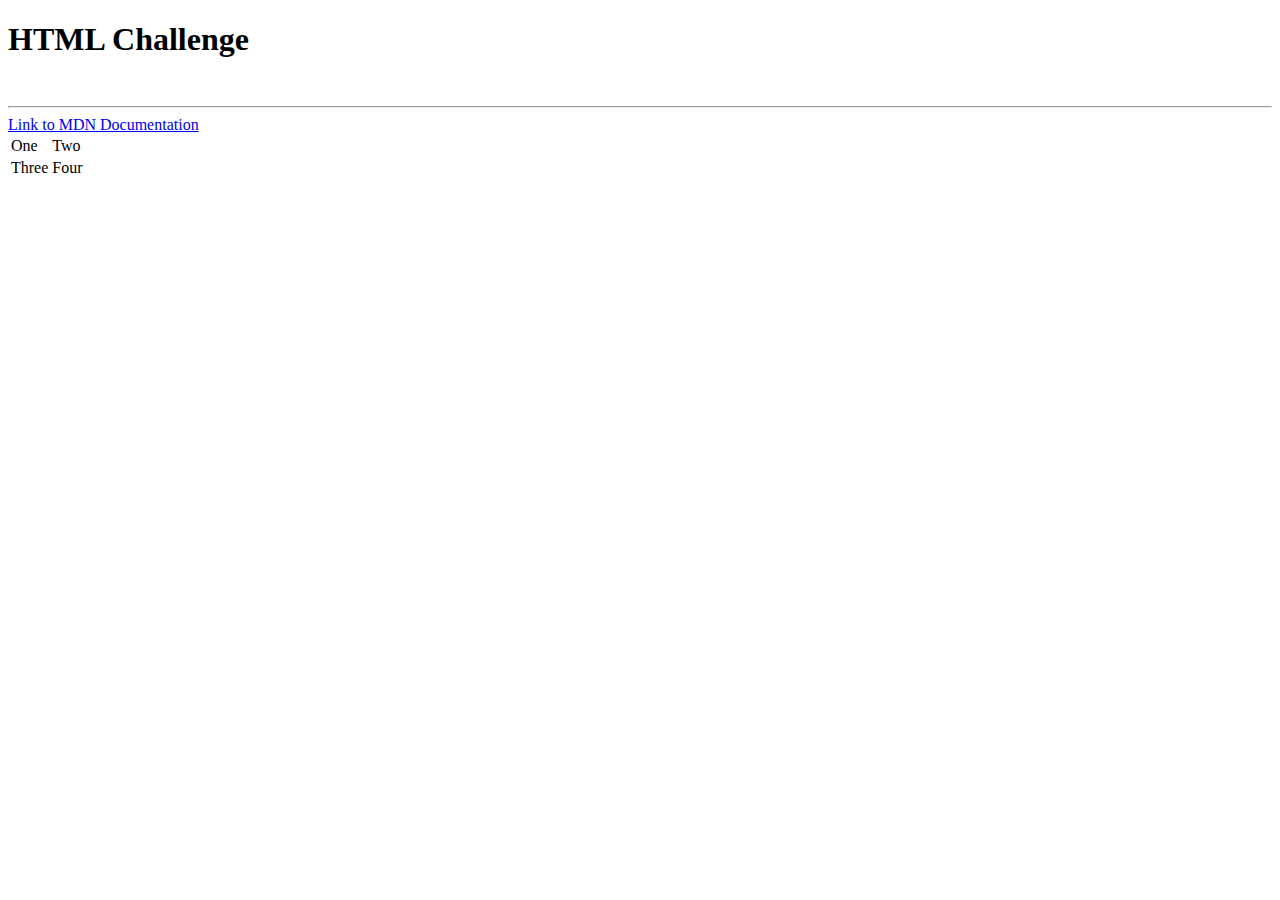
<file: challengeForm.html>
<!DOCTYPE html>
<html lang="en" dir="ltr">
  <head>
    <meta charset="utf-8">
    <title>FORM</title>
  </head>
  <body>
    <h1>HTML Challenge</h1><br>
    <hr>
    <a href="https://developer.mozilla.org/en-US/">Link to MDN Documentation</a><br>
    <table>
      <tr>
        <td>One</td><td>Two</td>
      </tr>

      <tr>
        <td>Three</td><td>Four</td>
      </tr>
    </table>

  </body>
</html>
</file>
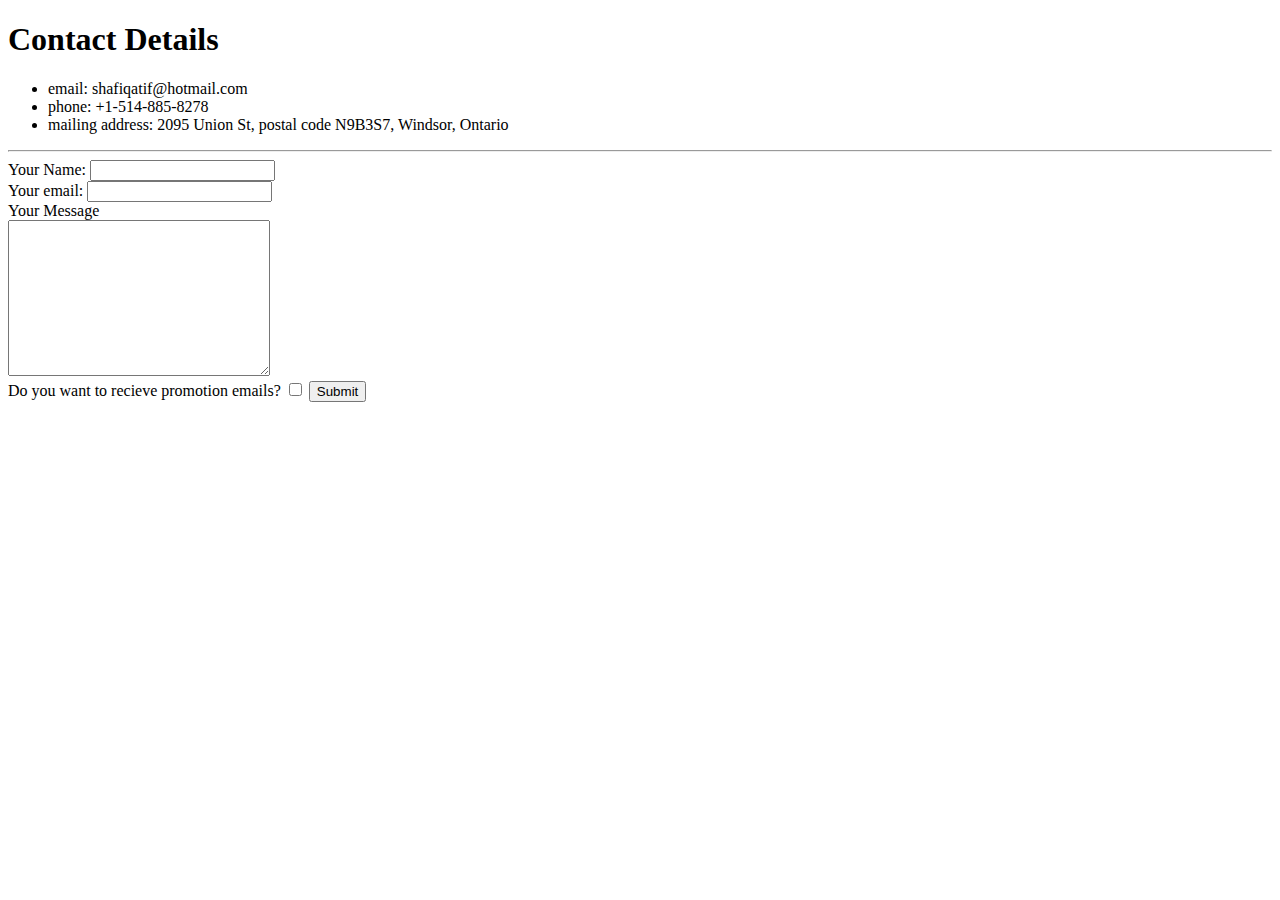
<file: contact_me.html>
<!DOCTYPE html>
<html lang="en" dir="ltr">
  <head>
    <meta charset="utf-8">
    <title>Contact details</title>
  </head>
  <body>
    <h1>Contact Details</h1>
    <ul>
      <li>email: shafiqatif@hotmail.com</li>
      <li>phone: +1-514-885-8278</li>
      <li>mailing address: 2095 Union St, postal code N9B3S7, Windsor, Ontario</li>
    </ul>

    <hr>

    <form action="mailto:shafiqatif@hotmail.com" method="post" enctype="text/plain">
      <label>Your Name: </label>
      <input type="text" name="YourName" value=""><br>
      <label>Your email: </label>
      <input type="email" name="YourEmail" value=""><br>

      <label>Your Message</label><br>
      <textarea name="YourMessage" rows="10" cols="30"></textarea><br>
      <label>Do you want to recieve promotion emails? </label>
      <input type="checkbox" name="promo" value="">
      <input type="submit" name="">

    </form>

  </body>
</html>
</file>
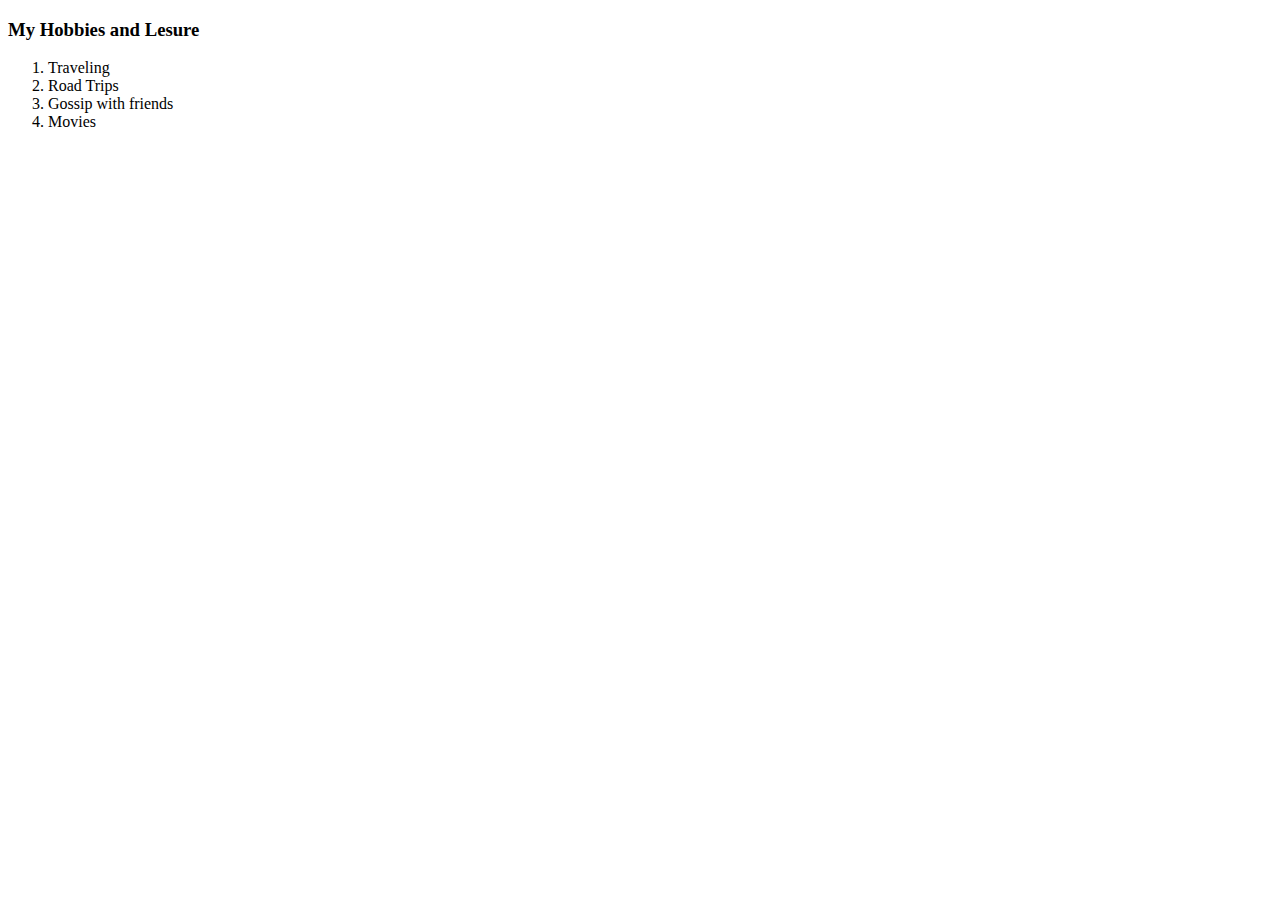
<file: my_hobbies.html>
<!DOCTYPE html>
<html lang="en" dir="ltr">
  <head>
    <meta charset="utf-8">
    <title></title>
  </head>
  <body>
    
    <h3>My Hobbies and Lesure</h3>
    <ol>
      <li>Traveling</li>
      <li>Road Trips</li>
      <li>Gossip with friends</li>
      <li>Movies</li>
    </ol>

  </body>
</html>
</file>
